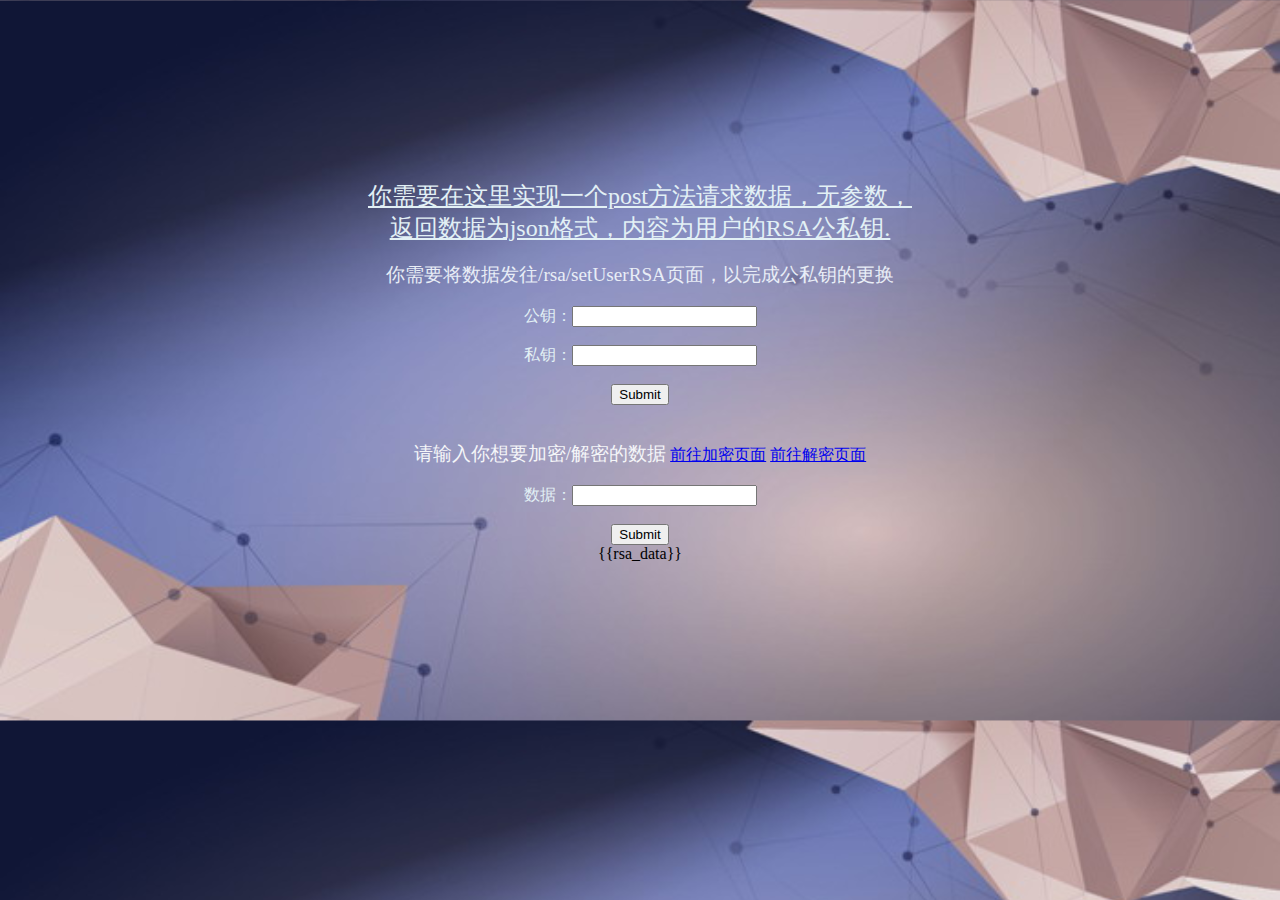
<file: static/html/rsa.html>
<!DOCTYPE html>
<html lang="en">
<head>
    <meta charset="UTF-8">
    <title>RSA加密</title>
</head>
<body>
<br><br><br><br><br><br><br><br><br><br>
<a href="/rsa/getUserRSA" style="color: #e2f0f5;font-size: x-large;font-family: FZYaoti">你需要在这里实现一个post方法请求数据，无参数，返回数据为json格式，内容为用户的RSA公私钥.</a>
<form method="post">
    <br>
    <a style="font-family:STXinwei;font-size: larger;color: #e8edf6 ">你需要将数据发往/rsa/setUserRSA页面，以完成公私钥的更换</a>
    <br><br>
    <a style="color: #e2f0f5">公钥：<input type="text" name="us_public"></a>
    <br><br>
    <a style="color: #e2f0f5">私钥：<input type="text" name="us_private"></a>
    <br><br>
    <input type="submit" name="发送">
</form>
<div>
    <br><br>
    <a style="font-family:STXinwei;font-size: larger;color: #f4f5f8 ">请输入你想要加密/解密的数据</a>
    <a href="/rsa?type=encrypt">前往加密页面</a>
    <a href="/rsa?type=decrypt">前往解密页面</a>
    <form method="post">
        <br>
        <a style="color: #e2f0f5">数据：<input type="text" name="need_rsa"></a>
        <br><br>
        <input type="submit" name="发送">
    </form>
    {{rsa_data}}
</div>
<style>
    body{
        background-image: url(/static/img/c.jpg);
        background-repeat: repeat;
        background-size: cover;
        text-align: center;
        margin: auto;
        width: 550px;
        height: 500px;
    }
</style>
</body>
</html>
</file>
